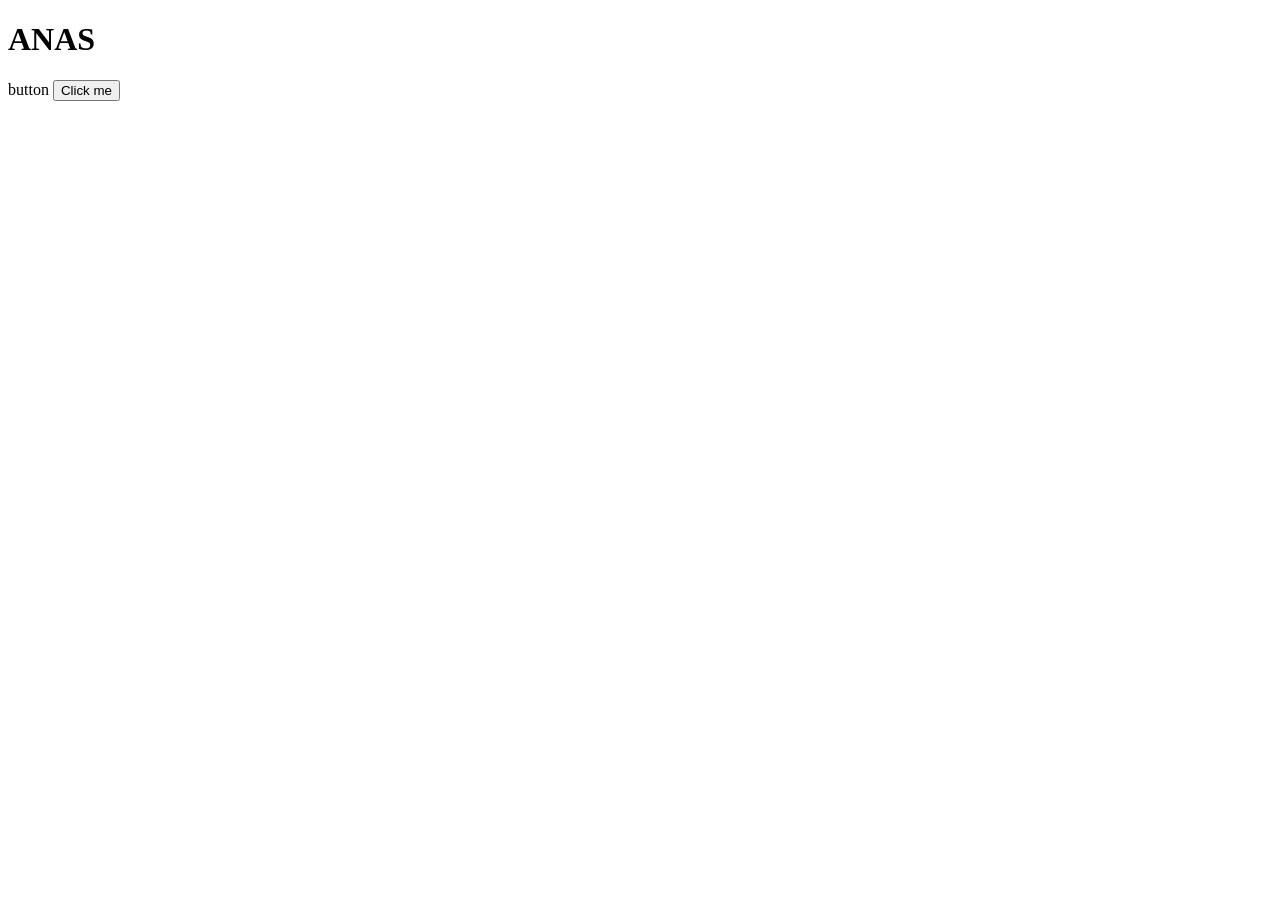
<file: Async-project/index.html>
<!DOCTYPE html>
<html lang="en">
<head>
    <meta charset="UTF-8">
    <meta name="viewport" content="width=  , initial-scale=1.0">
    <title>Document</title>
</head>
<body>
    <h1>ANAS</h1>
    button <button id="btn">Click me</button>
</body>
<script >
const sayAnas = function(){
    console.log("sayAnas function is called ");
}

const changeText = function(){
    document.querySelector('h1').
    innerHTML = "ANAS changed the text";
}

 constsetTimeout(sayAnas, 2000);
</script>
</html>
</file>
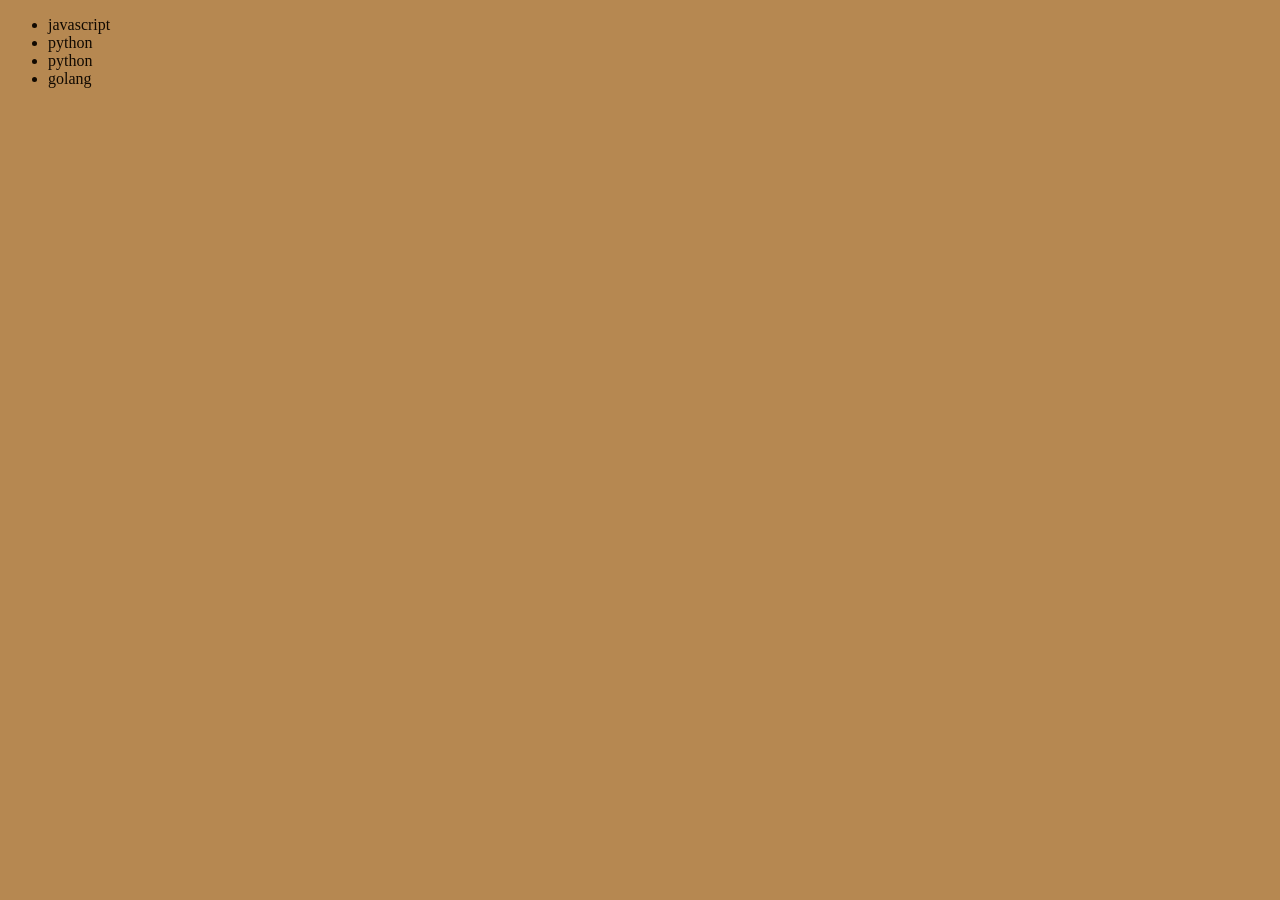
<file: 06_dom/five.html>
<!doctype html>
<html lang="en">
  <head>
    <meta charset="UTF-8" />
    <meta
      name="viewport"
      content="width=device-width,
     link
     initial-scale=1.0"
    />
    <title>Document</title>
  </head>
  <body style="background-color: rgb(182, 136, 81); color: #110900">
    <ul class="language">
      <li>javascript</li>
    </ul>
  </body>
  <script>
    function addLanguage(langname) {
      const li = document.createElement("li");
      li.innerHTML = `${langname}`;
      document.querySelector(".language").appendChild(li);
    }
    addLanguage("python");
    addLanguage("python");

    function addOptiLanguage(langname) {
      const li = document.createElement("li");
      li.appendChild(document.createTextNode(langname));
      document.querySelector(".language").appendChild(li);
    }
    addOptiLanguage("golang");
  </script>
</html>
</file>
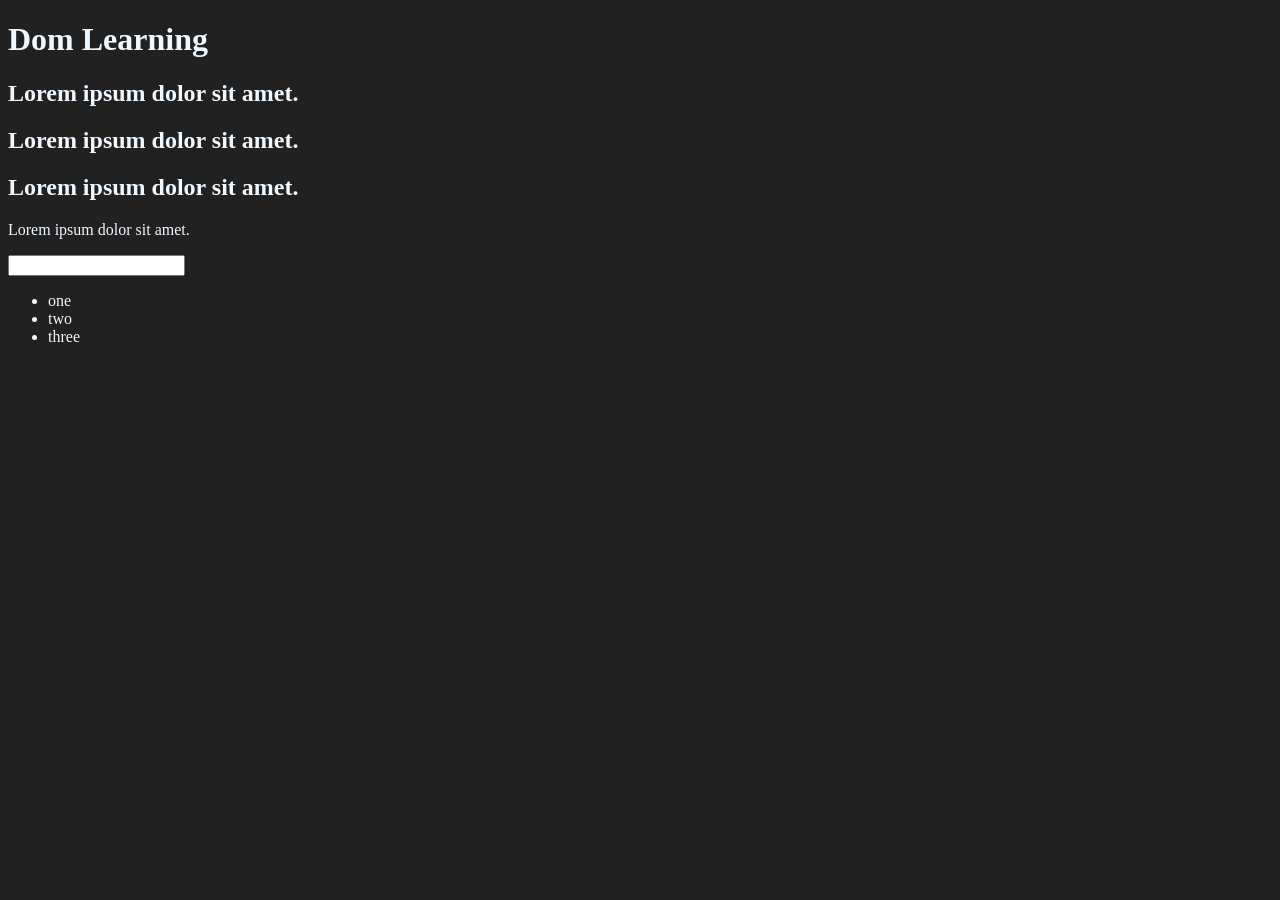
<file: 06_dom/one.html>
<!doctype html>
<html lang="en">
  <head>
    <meta charset="UTF-8" />
    <meta name="viewport" content="width= , initial-scale=1.0" />
    <title>Document</title>
    <style>
        .bg-black{
            background-color: #212121;
            color: aliceblue;
        }
    </style>
  </head>
  <body class="bg-black">
    <div>
      <h1 id="title" class="heading">Dom Learning <span style="display: none;">text test</span></h1>
      <h2>Lorem ipsum dolor sit amet.</h2>
      <h2>Lorem ipsum dolor sit amet.</h2>
      <h2>Lorem ipsum dolor sit amet.</h2>
      <p>Lorem ipsum dolor sit amet.</p>
      <input type="password" name="R" id="">
    </div>
    <ul>
      <li>one</li>
      <li>two</li>
      <li>three</li> 
    </ul>
  </body>
</html>
</file>
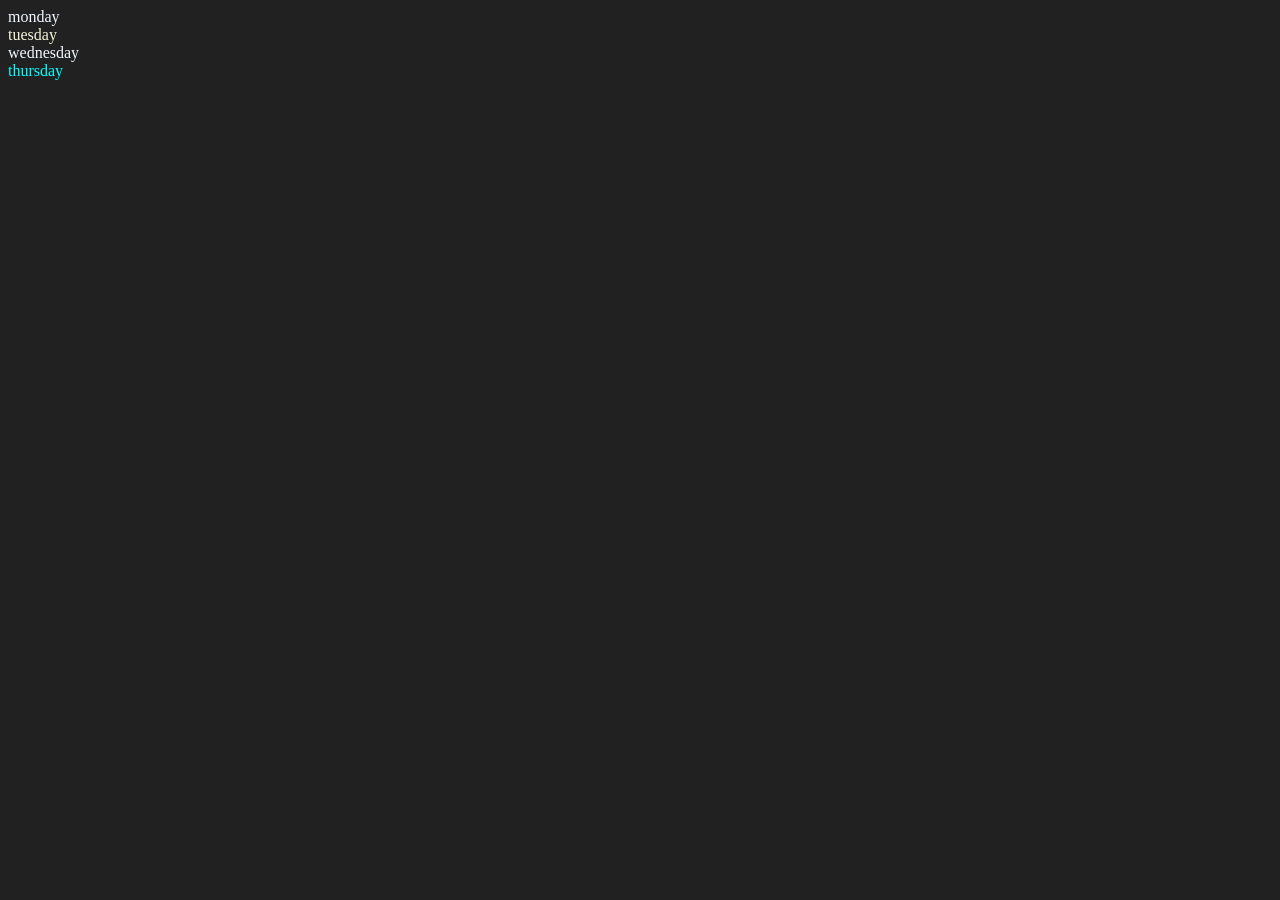
<file: 06_dom/two.html>
<!doctype html>
<html lang="en">
  <head>
    <meta charset="UTF-8" />
    <meta name="viewport" content="width=device-width, initial-scale=1.0" />
    <title>Document</title>
  </head>
  <body style="background-color: #212121; color: aliceblue">
    <div class="parent">
      <div class="day">monday</div>
      <div class="day">tuesday</div>
      <div class="day">wednesday</div>
      <div class="day">thursday</div>
    </div>
  </body>
  <script>
    const parent = document.querySelector(".parent");
    console.log(parent);
      console.log(parent.children);
    for (let i = 0; i < parent.children.length; i++) {
      console.log(parent.children[i].innerHTML);
    }
    parent.children[1].style.color = "beige";
    parent.children[3].style.color = "cyan ";

    console.log(parent.firstElementChild)
    console.log(parent.lastElementChild)

    const dayone = document.querySelector('.day')
    console.log(dayone)
    console.log(dayone.parentElement)
    console.log(dayone.nextElementSibling)

  </script>
</html>
</file>
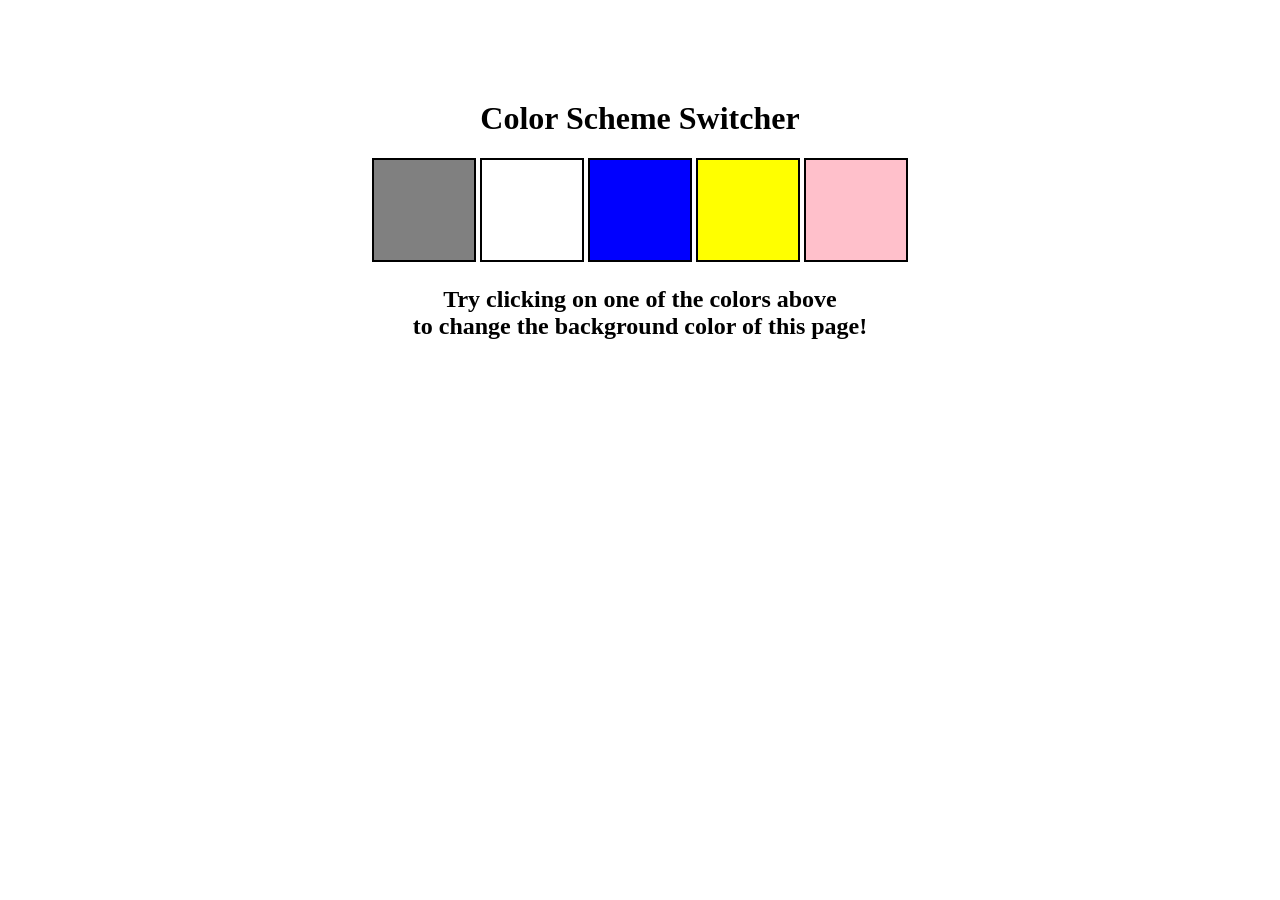
<file: projects/project1.html>
<!doctype html>
<html lang="en">
  <head>
    <meta charset="UTF-8" />
    <meta
      name="viewport"
      content="width=device-width, initial-
    scale=1.0"
    />
    <meta http-equiv="X-UA-Compatible" content="ie=edge" />
    <link rel="stylesheet" href="style.css" />
    <!-- <link rel="stylesheet" href="../styles.css" /> -->
    <title>JavaScript Background Color Switcher</title>
  </head>
  <body>
    <!-- <nav>
      <a href="/" aria-current="page">Home</a>
      <a
        target="_blank"
        href="https://www.youtube.com/
      @chaiaurcode"
        >Youtube channel</a
      >
    </nav> -->
    <div class="canvas">
      <!-- <a
        style="
          background-color: #fff;
          padding: 10px 30px;
          border-radius: 8px;
          color: #212121;
          text-decoration: none;
          border: 2px solid #212121;
        "
        href="../index.html"
        >Back to Home Page</a
      > -->
      <h1>Color Scheme Switcher</h1>
      <span class="button" id="grey"></span>
      <span class="button" id="white"></span>
      <span class="button" id="blue"></span>
      <span class="button" id="yellow"></span>
      <span class="button" id="pink"></span>
      <h2>
        Try clicking on one of the colors above
        <span>to change the background color of this page!</span>
      </h2>
    </div>
    <script src="anas.js"></script>
  </body>
</html>
</file>
<file: projects/style.css>
html {
  margin: 0;
}

span {
  display: block;
}
.canvas {
  margin: 100px auto 100px;
  width: 80%;
  text-align: center;
}

.button {
  width: 100px;
  height: 100px;
  border: solid black 2px;
  display: inline-block;
}

#grey {
  background: grey;
}

#white {
  background: white;
}
#blue {
  background: blue;
}
#yellow {
  background: yellow;
}
#pink {
  background: pink;
}
</file>
